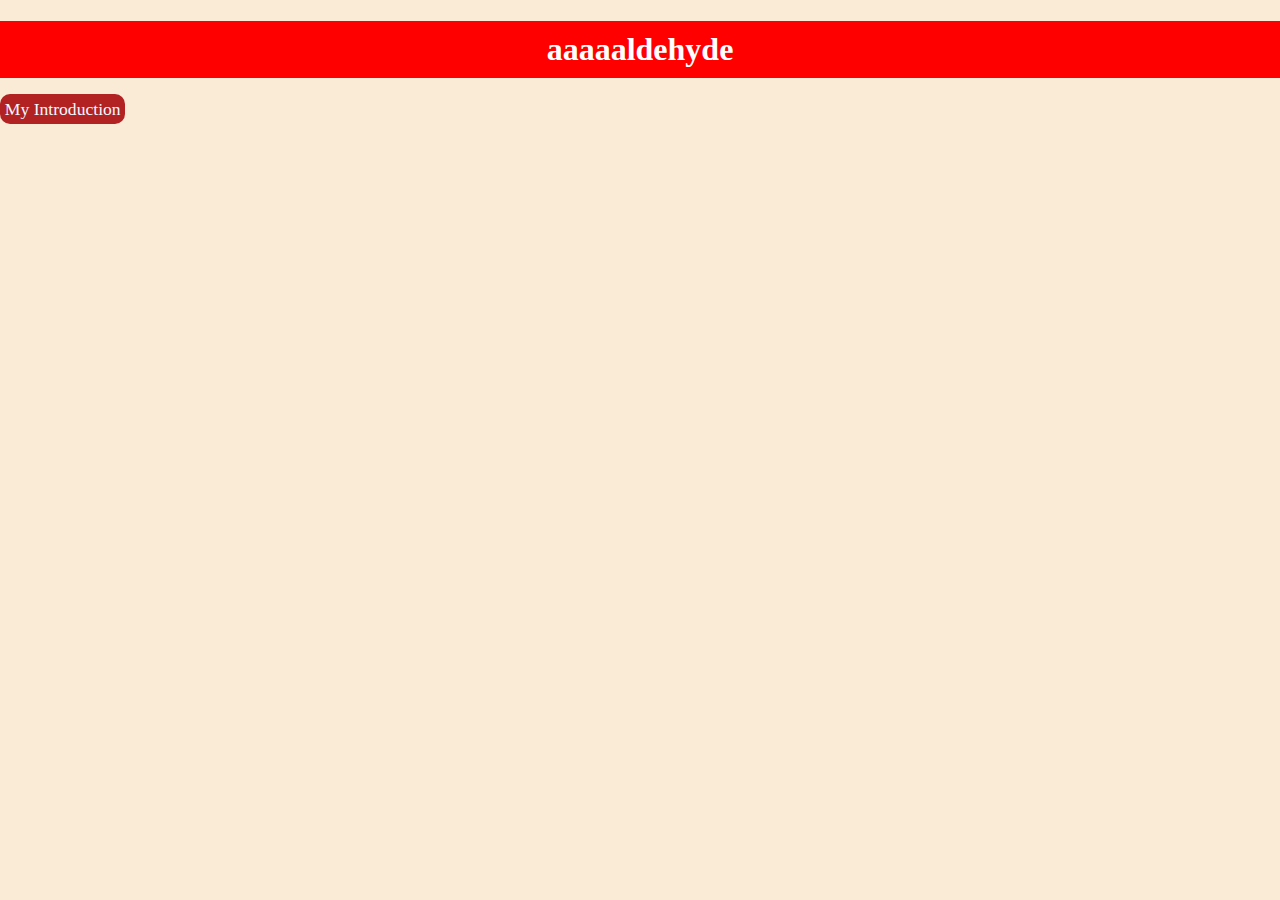
<file: index.html>
<!doctype html>
<html lang="ja">
    <head>
        <meta charset="UTF-8">
        <meta name="viewport" content="width=device-width, initial-scale=1.0">
        <title>aaaaaldehyde</title>
        <link rel="stylesheet" href="./style.css">
    </head>
    <body>
        <h1>aaaaaldehyde</h1>
        <p><a href="./introduction.html">My Introduction</a></p>
    </body>
</html>
</file>
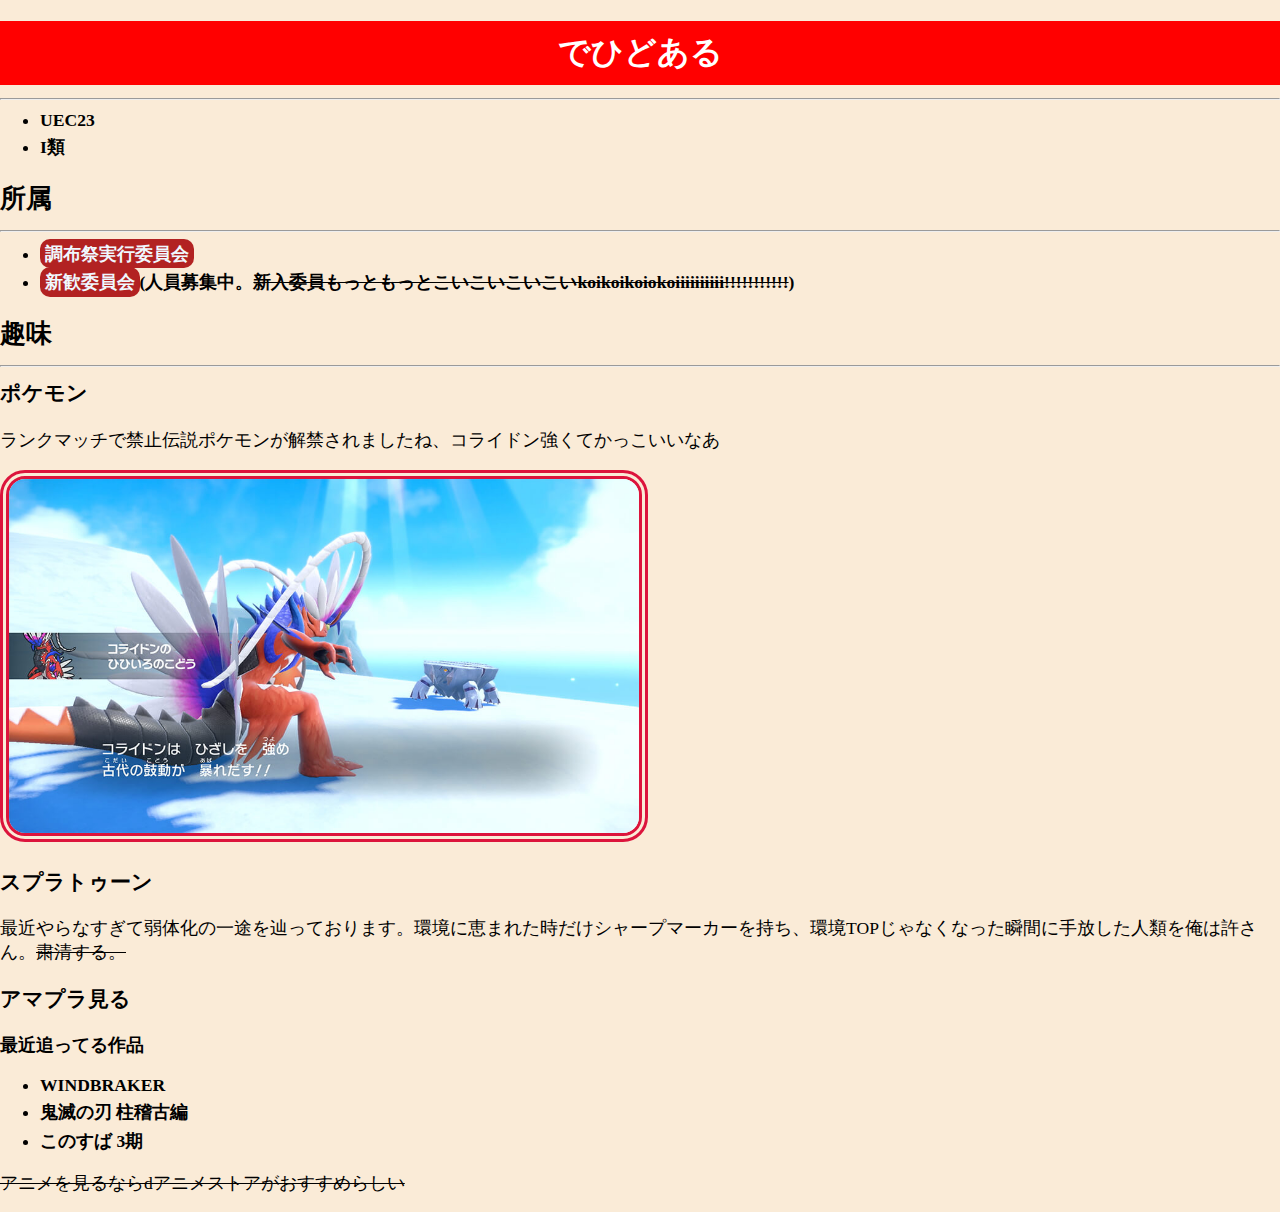
<file: introduction.html>
<!doctype html>
<html lang="ja">
<head>
    <meta charset="UTF-8">
    <meta name="viewport" content="width=device-width, initial-scale=1.0">
    <title>Introduction</title>
    <link rel="stylesheet" href="./style.css">
</head>
<body>
    <h1>でひどある</h1>
    <hr>
        <ul>
            <li>UEC23</li>
            <li>I類</li>
        </ul>
    <h2>所属</h2>
    <hr>
        <ul>
            <li><a href="https://www.chofusai.jp/" target="_blank">調布祭実行委員会</a></li>
            <li><a href="http://www.shinkan.gakuyukai.uec.ac.jp/CurrentSiteData/html/TOP/shinkan.html" target="_blank">新歓委員会</a>(人員募集中。<s>新入委員もっともっとこいこいこいこいkoikoikoiokoiiiiiiiiii!!!!!!!!!!!</s>)</li>
        </ul>
    <h2>趣味</h2>
    <hr>
    <h3>ポケモン</h3>
    <p>ランクマッチで禁止伝説ポケモンが解禁されましたね、コライドン強くてかっこいいなあ</p>
    <div id="image"><img src="./images/hihiiro.jpg" alt="コライドンは ひざしを 強め 古代の鼓動が 暴れ出す！！"></div>
    <h3>スプラトゥーン</h3>
    <p>最近やらなすぎて弱体化の一途を辿っております。環境に恵まれた時だけシャープマーカーを持ち、環境TOPじゃなくなった瞬間に手放した人類を俺は許さん。<s>粛清する。</s></p>
    <h3>アマプラ見る</h3>
    <strong>最近追ってる作品</strong>
        <ul>
            <li>WINDBRAKER</li>
            <li>鬼滅の刃 柱稽古編</li>
            <li>このすば 3期</li>
        </ul>
        <p><s>アニメを見るならdアニメストアがおすすめらしい</s></p>
</body>
</html>
</file>
<file: style.css>
@charset "UTF-8";

body {
    background-color: antiquewhite;
    font-size: 1.1rem;
    margin: 0;
    padding: 0;
}

h1{
    color: rgb(255, 255, 255);
    background-color: red;
    text-align: center;
    padding: 0.3em;
    font-size: 2rem;
    font-weight: bold;
}

@media (max-width:700px){
    h1{
        color: wheat;
        background-color: crimson;
        text-align: center;
        padding: 0.3em;
        font-size: 2rem;
        font-weight: bold;
    }
}

@media (min-width:1300px){
    h1{
        color: aqua;
        background-color: firebrick;
        text-align: center;
        padding: 0.3em;
        font-size: 2rem;
        font-weight: bold;
    }
}

hr{
    margin-block: -0.5rem;
}

ul>li{
    margin-block: 0.5vh;
    font-weight: bolder;
}

a{
    padding: 0.3rem;
    color: aliceblue;
    background-color: firebrick;
    border-radius: 10px;
    text-decoration: none;
}

a:hover{
    color: wheat;
    background-color: crimson;
    transition: 0.3s;
}

a:active{
    color: white;
    background-color: red;
}

/* a:visited{
    background-color: coral;
} */

.image{
    display: flex;
}

img{
    max-height: 50vh;
    max-width: 70vh;
    border-radius: 25px;
    border: 1vh crimson double;
}
</file>
